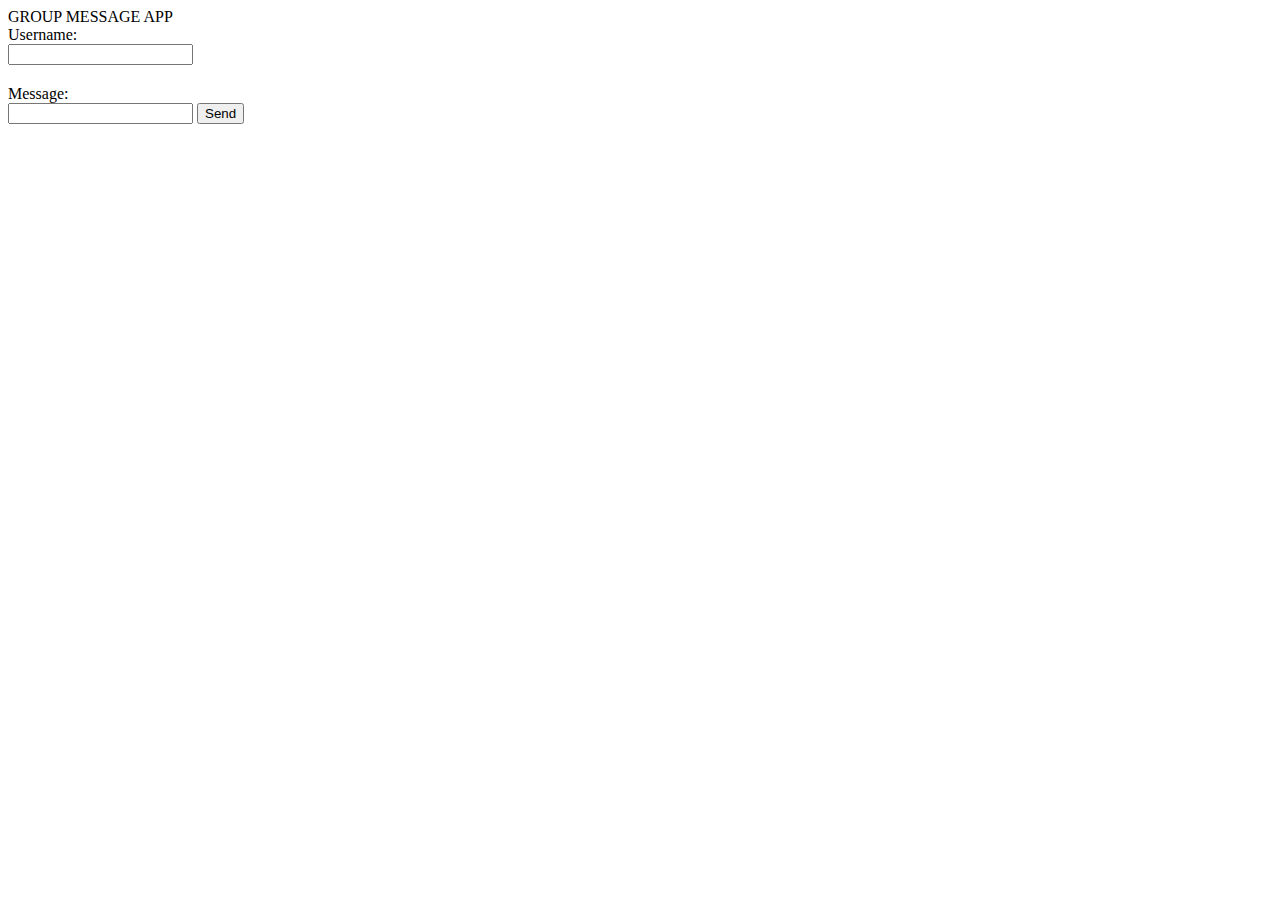
<file: msg.html>
<!doctype html>
<html class="no-js" lang="">
  <head>
    <meta charset="utf-8">
    <meta name="description" content="">
    <meta name="viewport" content="width=device-width, initial-scale=1, minimal-ui">
    <title>Group Message App</title>
    <link rel="stylesheet" href="msg.css">
  </head>
  <body>
    <div>GROUP MESSAGE APP
    <div>Username:</div>
      <input type='Text' id="username">
    <div>Message:</div>
      <input type='Text' id="message">
    <button id="send">Send</button> 
    <div>
    <main id="message-board">
      
    </main>
    <script type="text/javascript" src="bower_components/jquery/dist/jquery.min.js"></script>
    <script type="text/javascript" src="bower_components/lodash/lodash.js"></script>
    <script type="text/javascript" src="msg.js"></script>
  </body>
</html>
</file>
<file: msg.css>
.row, input {
	margin-bottom: 20px;
}
</file>
